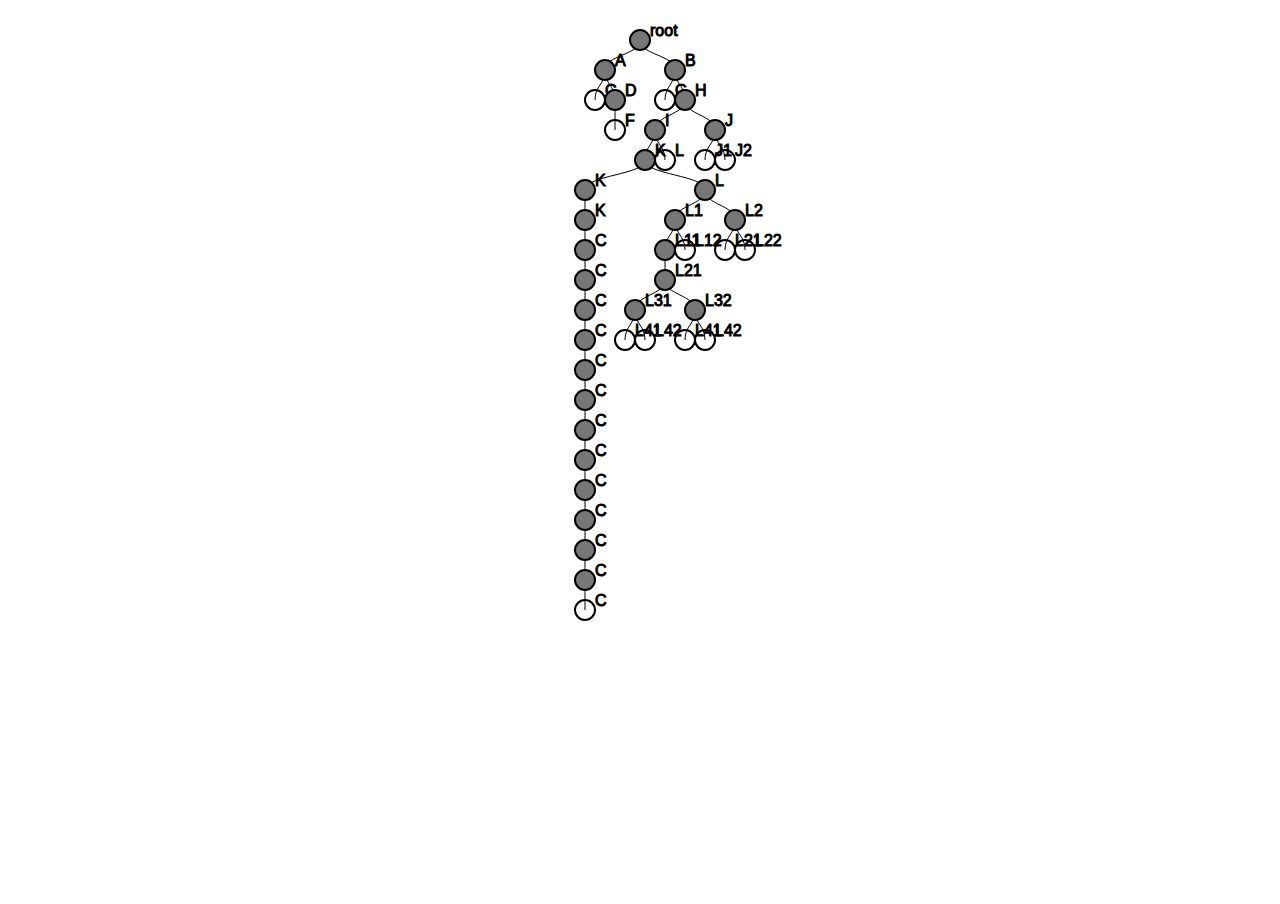
<file: treeview.html>
<!doctype html><html lang="en"><head><meta charset="utf-8"/><link rel="icon" href="/favicon.ico"/><meta name="viewport" content="width=device-width,initial-scale=1"/><meta name="theme-color" content="#000000"/><meta name="description" content="Web site created using create-react-app"/><link rel="apple-touch-icon" href="/logo192.png"/><link rel="manifest" href="/manifest.json"/><title>React App</title><link href="/static/css/main.5ecd60fb.chunk.css" rel="stylesheet"></head><body><noscript>You need to enable JavaScript to run this app.</noscript><div id="root"></div><script>!function(f){function e(e){for(var r,t,n=e[0],o=e[1],u=e[2],i=0,l=[];i<n.length;i++)t=n[i],Object.prototype.hasOwnProperty.call(p,t)&&p[t]&&l.push(p[t][0]),p[t]=0;for(r in o)Object.prototype.hasOwnProperty.call(o,r)&&(f[r]=o[r]);for(s&&s(e);l.length;)l.shift()();return c.push.apply(c,u||[]),a()}function a(){for(var e,r=0;r<c.length;r++){for(var t=c[r],n=!0,o=1;o<t.length;o++){var u=t[o];0!==p[u]&&(n=!1)}n&&(c.splice(r--,1),e=i(i.s=t[0]))}return e}var t={},p={1:0},c=[];function i(e){if(t[e])return t[e].exports;var r=t[e]={i:e,l:!1,exports:{}};return f[e].call(r.exports,r,r.exports,i),r.l=!0,r.exports}i.m=f,i.c=t,i.d=function(e,r,t){i.o(e,r)||Object.defineProperty(e,r,{enumerable:!0,get:t})},i.r=function(e){"undefined"!=typeof Symbol&&Symbol.toStringTag&&Object.defineProperty(e,Symbol.toStringTag,{value:"Module"}),Object.defineProperty(e,"__esModule",{value:!0})},i.t=function(r,e){if(1&e&&(r=i(r)),8&e)return r;if(4&e&&"object"==typeof r&&r&&r.__esModule)return r;var t=Object.create(null);if(i.r(t),Object.defineProperty(t,"default",{enumerable:!0,value:r}),2&e&&"string"!=typeof r)for(var n in r)i.d(t,n,function(e){return r[e]}.bind(null,n));return t},i.n=function(e){var r=e&&e.__esModule?function(){return e.default}:function(){return e};return i.d(r,"a",r),r},i.o=function(e,r){return Object.prototype.hasOwnProperty.call(e,r)},i.p="/";var r=this.webpackJsonptreeview=this.webpackJsonptreeview||[],n=r.push.bind(r);r.push=e,r=r.slice();for(var o=0;o<r.length;o++)e(r[o]);var s=n;a()}([])</script><script src="/static/js/2.378e9b26.chunk.js"></script><script src="/static/js/main.d76c38a8.chunk.js"></script></body></html>
</file>
<file: static/css/main.5ecd60fb.chunk.css>
body{margin:0;font-family:-apple-system,BlinkMacSystemFont,Segoe UI,Roboto,Oxygen,Ubuntu,Cantarell,Fira Sans,Droid Sans,Helvetica Neue,sans-serif;-webkit-font-smoothing:antialiased;-moz-osx-font-smoothing:grayscale}code{font-family:source-code-pro,Menlo,Monaco,Consolas,Courier New,monospace}
/*# sourceMappingURL=main.5ecd60fb.chunk.css.map */
</file>
